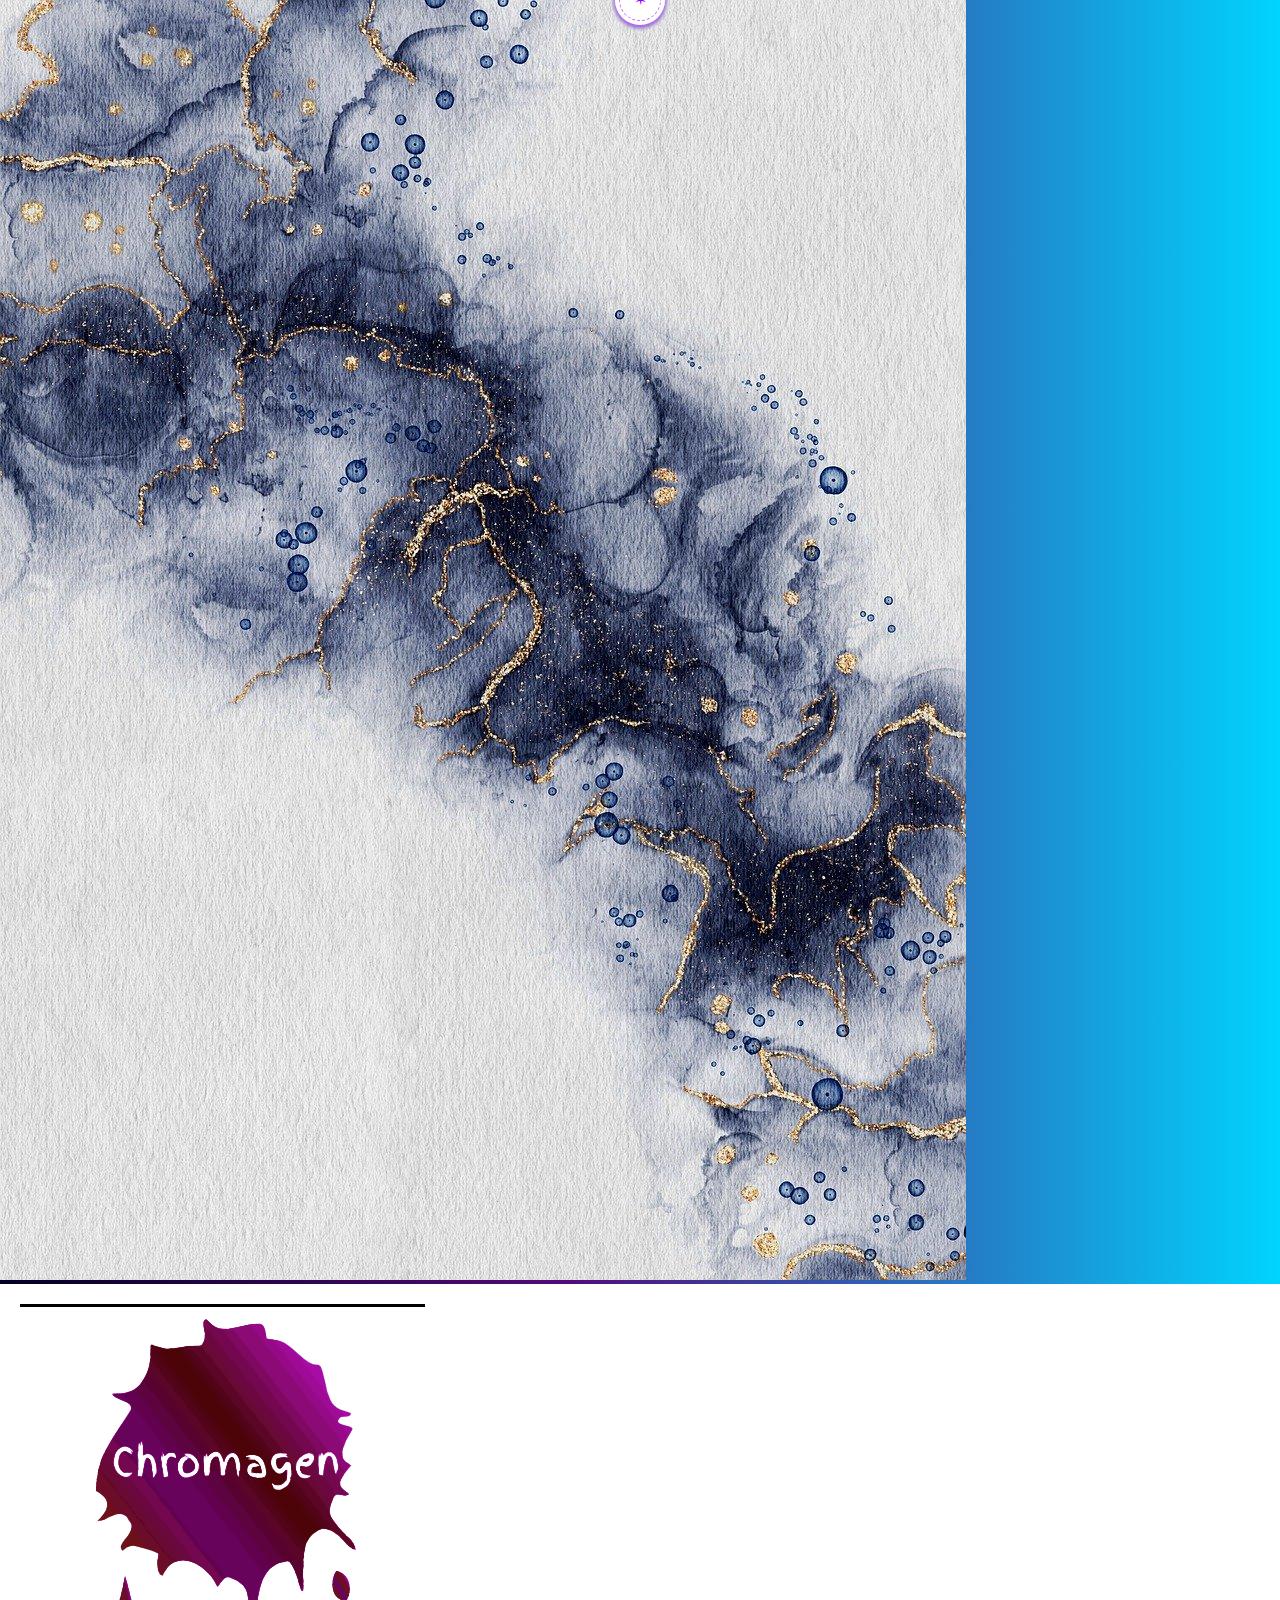
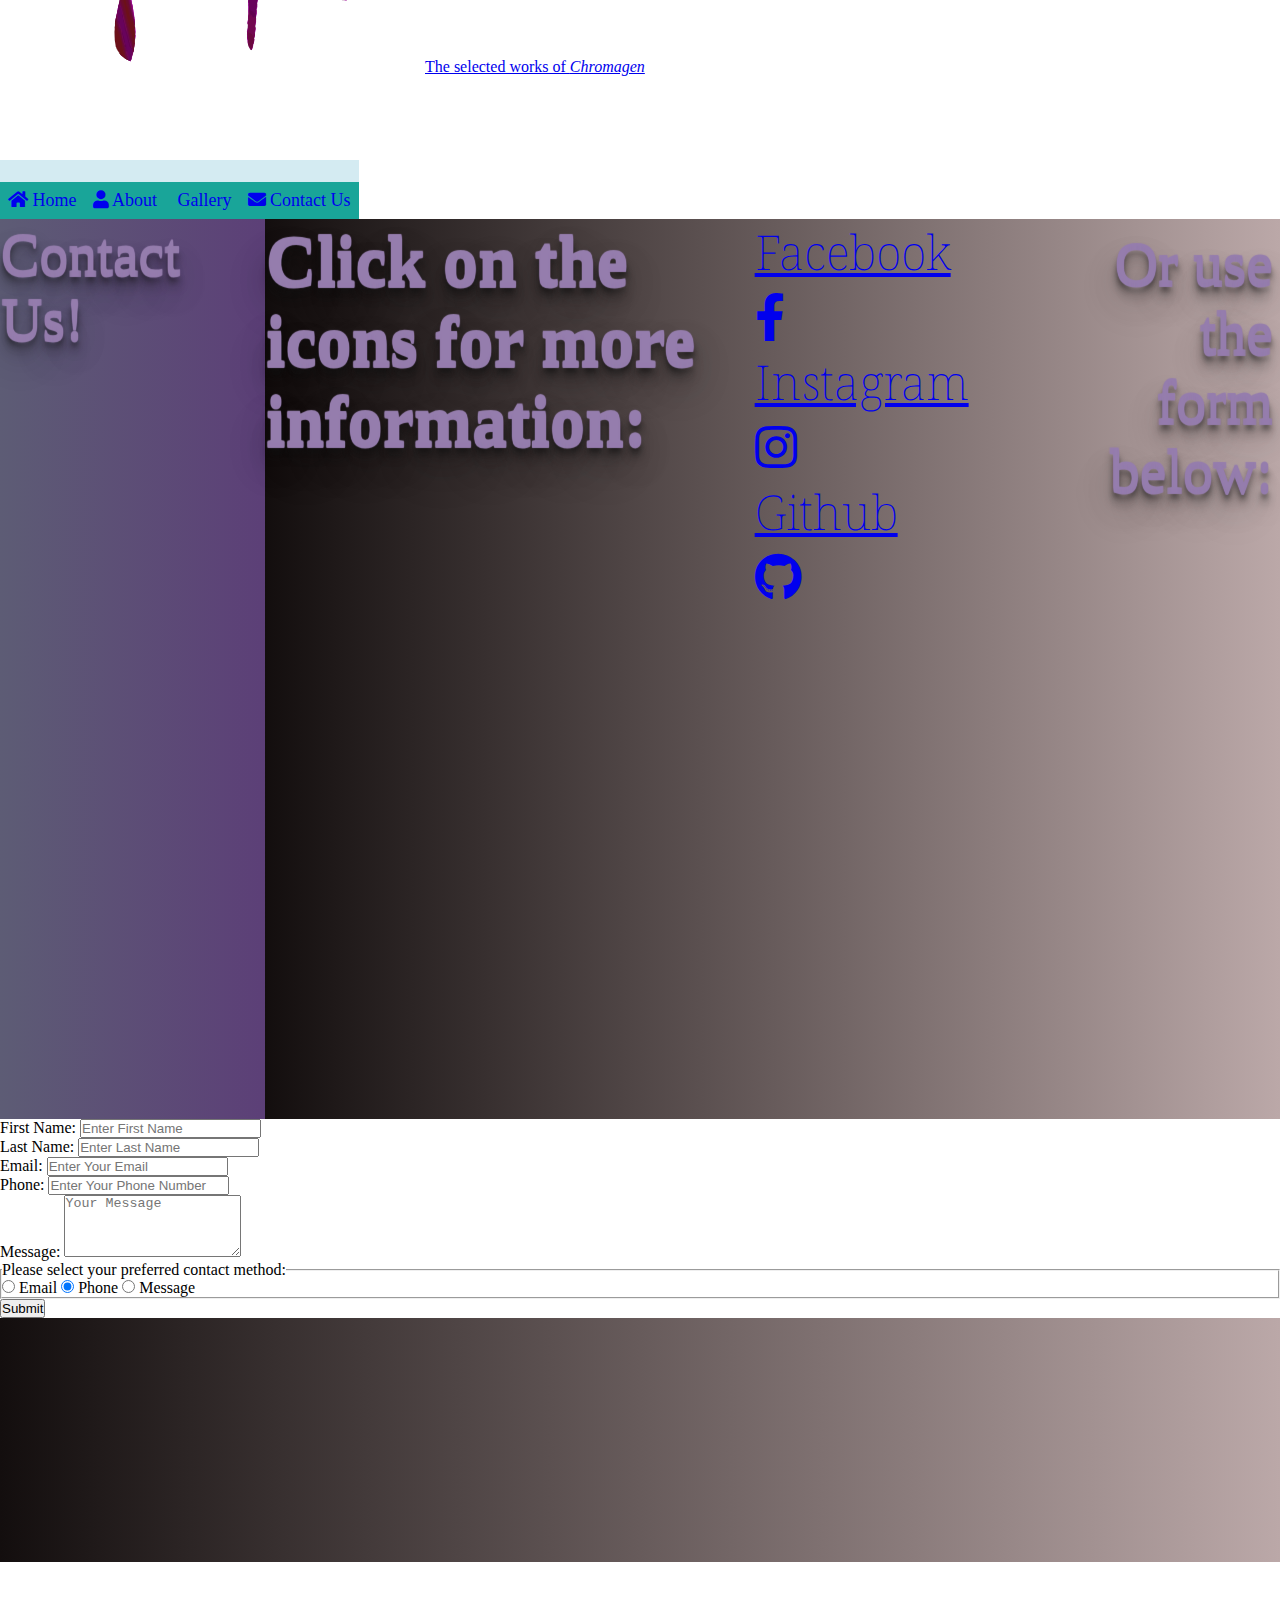
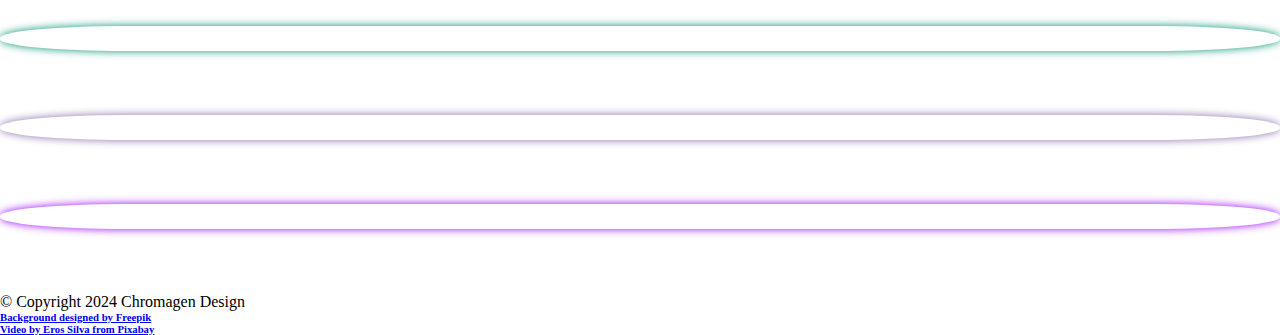
<file: contact.html>
<!Doctype html>

<html lang="en-US">

<!-- Comments-->

<!--
	Description: This is the contact page.-->

<head>
    <title>Chromagen| Contact Us</title>
    <meta http-equiv="X-UA-Compatible" content="IE=edge">

    <!-- Mobile Metas -->

    <meta name="viewport" content="width=device-width, initial-scale=1, shrink-to-fit=no">

    <!-- Site Metas -->

    <meta charset="utf-8">

    <meta name="author" content="Chromagen Design">

    <meta name="keywords" content="art, design, traditional media">

    <link rel="shortcut icon" type="image/jpg" href="media/images/ChromagenLogo.PNG">
    <link rel="stylesheet" href="Css/contact.css">
    <link rel="stylesheet" href="Css/style.css">
    <link rel="preconnect" href="https://fonts.googleapis.com">
    <link href="https://fonts.googleapis.com/css2?family=Fredoka+One&display=swap" rel="stylesheet">
    <link rel="preconnect" href="https://fonts.gstatic.com" crossorigin>
    <link href="https://fonts.googleapis.com/css2?family=Noto+Serif:ital,wght@0,100..900;1,100..900&display=swap"
        rel="stylesheet">
    <link rel="stylesheet" href="https://cdnjs.cloudflare.com/ajax/libs/font-awesome/5.15.3/css/all.min.css">
</head>

<body>
    <span id="background"></span>
    <div id="page">
        <div class="sidebar"><img src="media/images/background1.jpg" alt="background image"><span class="spanImage"></span>
        </div>

        <div class="logo"><img src="media/images/ChromagenLogo.PNG" alt="Chromagen Logo"><a href="/index.html">The selected
                works of <em>Chromagen</em></a></div>
    </div>
    <!-- /#logo -->
    <!-- Load an icon library -->
	<!-- Navigation section -->
    <nav id="navigation">

        <ul class="topnav">

            <li><a href="/index.html" class="home"><i class="fa fa-home"></i> Home</a></li>

            <li><a href="/about.html" class="about"><i class="fa fa-user"></i> About</a></li>

            <li><a href="/gallery.html" class="gallery"><i class="fa fa-picture-o"></i> Gallery</a></li>

            <li  class="selected"><a href="/contact.html" class="contact"><i class="fa fa-envelope"></i> Contact Us</a>
<ul class="contact-sub-menu">
<li><a href="/invitation.html"><i class="fa fa-envelope-open-o" aria-hidden="true">Invitation</i></a></li>
				<li><a href="/volunteer.html"><i class="fa fa-users" aria-hidden="true"></i>Volunteers</a>
                </li>
                <li><i class="fa fa-camera-retro" aria-hidden="true"></i><a href="/helpinggallery.html">Collection</a>
                </li>
                <li><a href="/registration.html"><i class="fa fa-sign-in" aria-hidden="true"></i>Registration</a>
                </li>
            </ul>
            </li>
	</ul>
        </nav>
    <!-- /#navigation -->
    <!--Contact-->
    <div class="main">
        <div class="topintro">
            <h1>Contact Us!</h1>
        </div>
        <div class="contactbox">
                <div class="Noto-effect-ice">
                    <h4>Click on the icons for more information:</h4>
                </div>
                <div class="wrapper">
                    <div class="icon facebook">
                        <a href="https://urldefense.com/v3/__https://www.facebook.com/__;!!A2VBZwsE!0PZpbl833ipITVn4uTpodB1Ih3XUsaXetYZh86CujBsJKlA6u27UZ6olhgn9r6nxW8adJWPpwhZ7iongvnE$"
                            class="icon facebook">
                            <div class="tooltip">Facebook</div>
                            <span><i class="fab fa-facebook-f"></i></span>
                        </a>
                        <a href="https://urldefense.com/v3/__https://www.instagram.com__;!!A2VBZwsE!0PZpbl833ipITVn4uTpodB1Ih3XUsaXetYZh86CujBsJKlA6u27UZ6olhgn9r6nxW8adJWPpwhZ7H6BeQtw$"
                            class="icon instagram">
                            <div class="tooltip">Instagram</div>
                            <span><i class="fab fa-instagram"></i></span>
                        </a>
                        <a href="https://urldefense.com/v3/__https://www.github.com__;!!A2VBZwsE!0PZpbl833ipITVn4uTpodB1Ih3XUsaXetYZh86CujBsJKlA6u27UZ6olhgn9r6nxW8adJWPpwhZ7K-oWxY8$"
                            class="icon github">
                            <div class="tooltip">Github</div>
                            <span><i class="fab fa-github"></i></span>
                        </a>
                    </div>
                </div>
            <div class="input">

                <p>Or use the form below:</p>
            </div>
        </div>
    </div>
     <!-- Contact Form Section -->
        <section>
            <form id="contactForm" onsubmit="handleSubmit(event)">
                <div class="form-row">
                    <label for="first_name">First Name:</label>
                    <input type="text" id="first_name" name="first_name" placeholder="Enter First Name" required>
                </div>

                <div class="form-row">
                    <label for="last_name">Last Name:</label>
                    <input type="text" id="last_name" name="last_name" placeholder="Enter Last Name" required>
                </div>

                <div class="form-row">
                    <label for="email">Email:</label>
                    <input type="email" id="email" name="email" placeholder="Enter Your Email" required>
                </div>

                <div class="form-row">
                    <label for="phone">Phone:</label>
                    <input type="tel" id="phone" name="phone" placeholder="Enter Your Phone Number" required>
                </div>

                <div class="form-row">
                    <label for="message">Message:</label>
                    <textarea id="message" name="message" rows="4" placeholder="Your Message" required></textarea>
                </div>
		     <fieldset>
                        <legend>Please select your preferred contact method:</legend>
                        <div>
                          <!-- Default selected radio button -->
<input type="radio" name="contact" value="email"> Email
<input type="radio" name="contact" value="phone" checked> Phone
<input type="radio" name="contact" value="message"> Message
                        </div>
                    </fieldset>

                <div class="button-group">
                    <button type="submit">Submit</button>
                </div>
            </form>
        </section>
    <div class="rightside">
        <div id="videobox">
            
                <video width="320" height="240" autoplay muted>
                    <source src="media/social.mp4" type="video/mp4">
                    <source src="media/social.mp4" type="video/ogg">
                    Your browser does not support the video tag.
                </video>
            </div>
        </div>

        <div class="astrodivider">

            <div class="astrodividermask"></div><span><i>&#10038;</i></span>

        </div>



        <div class="astrodivider purple">

            <div class="astrodividermask"></div><span><i>&#10038;</i></span>

        </div>



        <div class="astrodivider neonpurple">

            <div class="astrodividermask"></div><span><i>&#10038;</i></span>

        </div>
        <footer>
            <p> &copy; Copyright 2024 Chromagen Design</p>

            <a
                href="https://urldefense.com/v3/__http://www.freepik.com__;!!A2VBZwsE!0PZpbl833ipITVn4uTpodB1Ih3XUsaXetYZh86CujBsJKlA6u27UZ6olhgn9r6nxW8adJWPpwhZ7ZuRNLUs$">
                <h6>Background designed by Freepik</h6>
                <h6>Video by Eros Silva from Pixabay</h6>
            </a>

        </footer>
        <!-- /.footer -->
       
    <script>
        /**
         * Handle form submission by redirecting to the confirmation page
         * with the form data passed in the query string.
         */
        function handleSubmit(event) {
            event.preventDefault(); // Prevent the form from reloading the page

            // Collect form data
            const firstName = document.getElementById('first_name').value.trim();
            const lastName = document.getElementById('last_name').value.trim();
            const email = document.getElementById('email').value.trim();
            const phone = document.getElementById('phone').value.trim();

            // Construct the query string for the confirmation page
            const queryString = `?first_name=${encodeURIComponent(firstName)}&last_name=${encodeURIComponent(lastName)}&email=${encodeURIComponent(email)}&phone=${encodeURIComponent(phone)}`;

            // Redirect to the confirmation page with the query string
            window.location.href = `comfirm.html${queryString}`;
        }
    </script>
</body>

</html>
</file>
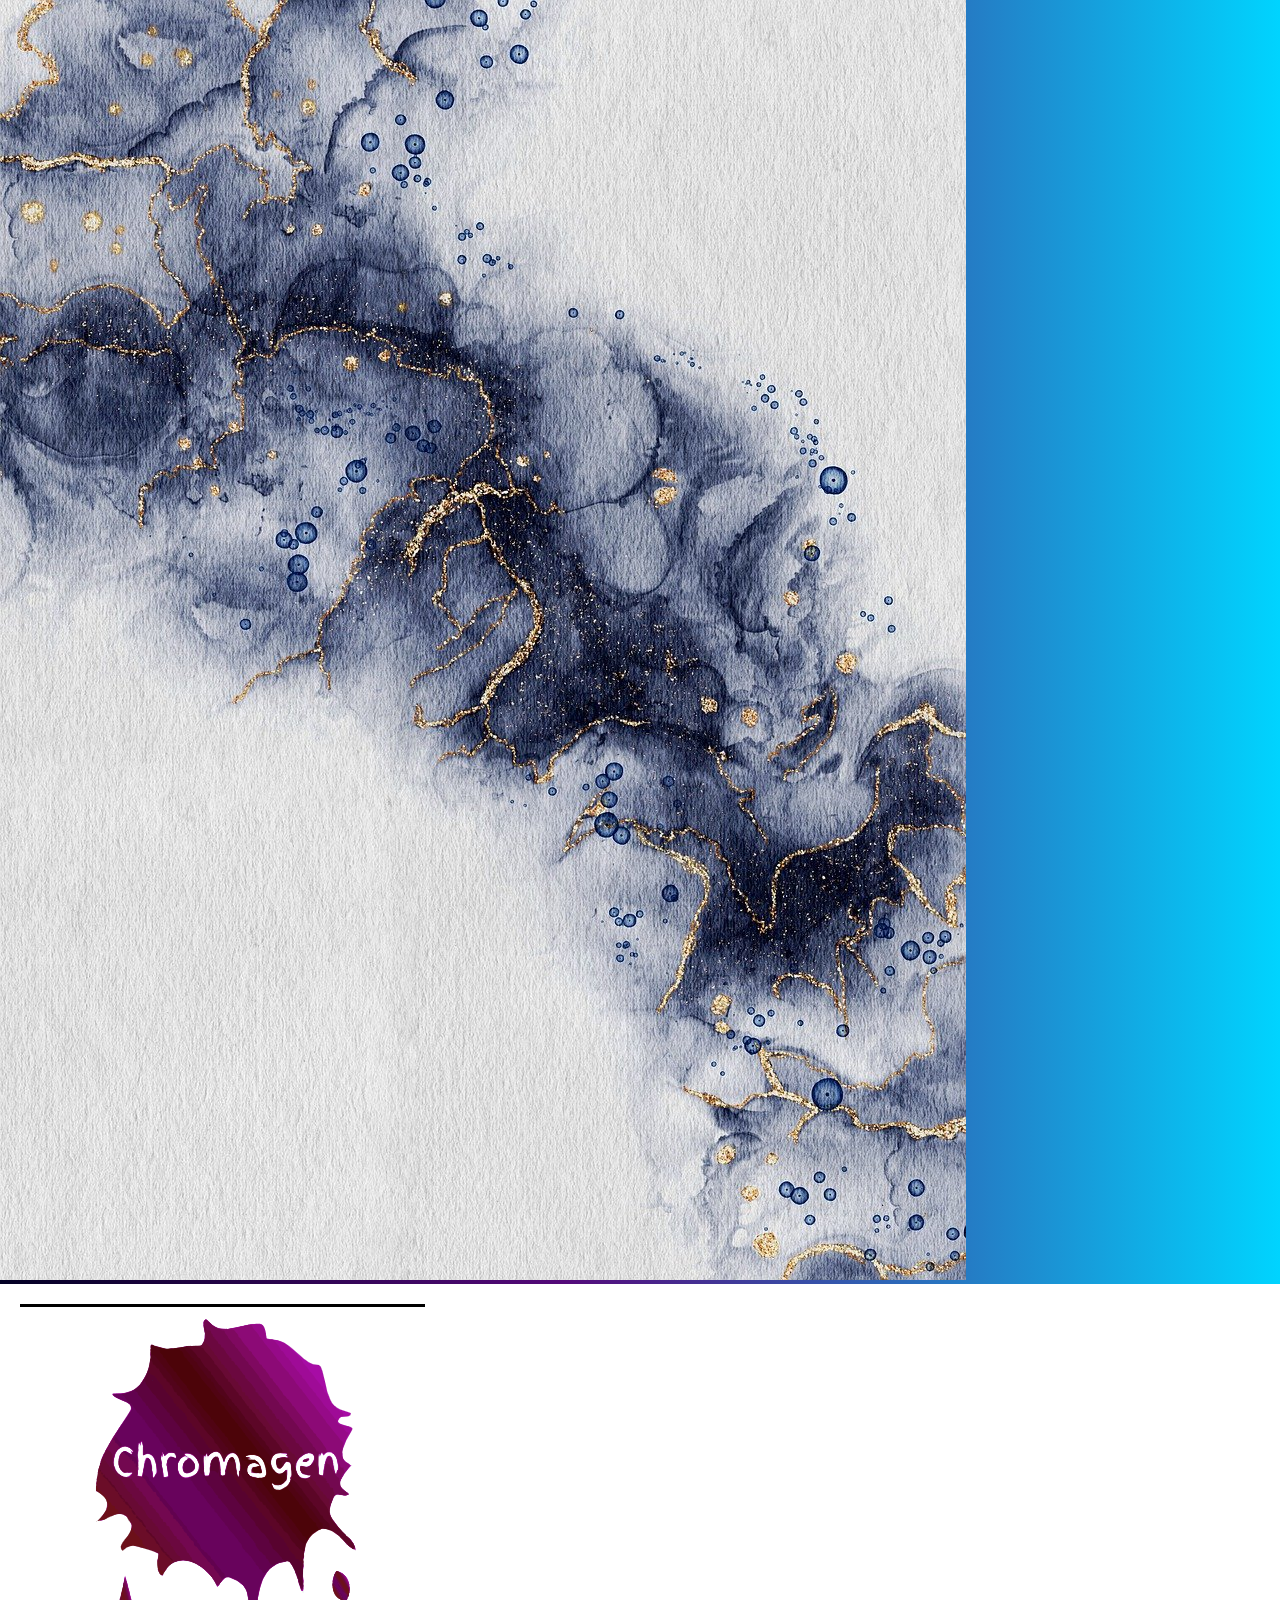
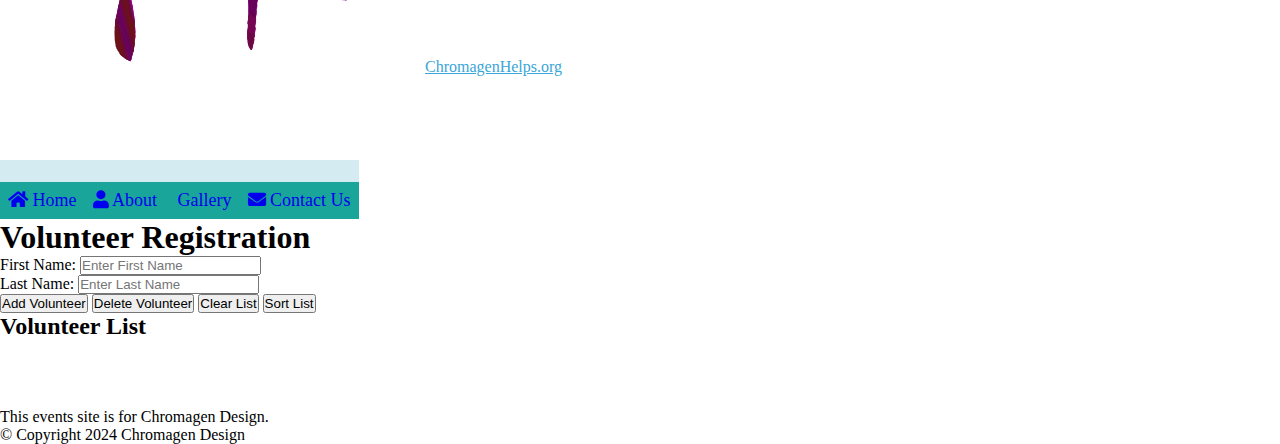
<file: volunteer.html>
<!Doctype html>



<html lang="en-US">



<!-- Comments-->



<!--

	Description: This is the volunteer page.-->



<head>

    <title>Chromagen| Volunteers</title>



    <!-- Mobile Metas -->



    <meta name="viewport" content="width=device-width, initial-scale=1.0">



    <!-- Site Metas -->



    <meta charset="utf-8">



    <meta name="author" content="Chromagen Design">



    <meta name="keywords" content="art, design, traditional media">



    <link rel="shortcut icon" type="image/jpg" href="media/images/ChromagenLogo.PNG">

    <link rel="stylesheet" href="Css/contact.css">

    <link rel="stylesheet" href="Css/style.css">

    <link rel="preconnect" href="https://fonts.googleapis.com">

    <link href="https://fonts.googleapis.com/css2?family=Fredoka+One&display=swap" rel="stylesheet">

    <link rel="preconnect" href="https://fonts.gstatic.com" crossorigin>

    <link href="https://fonts.googleapis.com/css2?family=Noto+Serif:ital,wght@0,100..900;1,100..900&display=swap"

        rel="stylesheet">

    <link rel="stylesheet" href="https://cdnjs.cloudflare.com/ajax/libs/font-awesome/5.15.3/css/all.min.css">

	<script src="js/volunteers.js" defer></script>

</head>



<body>

<header>

 <span id="background"></span>

    <div id="page">

        <div class="sidebar"><img src="media/images/background1.jpg" alt="background image"><span class="spanImage"></span>

        </div>

        <div class="top">

            <a class="logo" href="index.html"><img src="media/images/ChromagenLogo.PNG" alt="Chromagen Logo">ChromagenHelps<span class="dotcom">.org</span></a></div>

        </div>

		<!-- Navigation section -->

    <nav id="navigation">



        <ul class="topnav">



            <li><a href="/index.html" class="home"><i class="fa fa-home"></i> Home</a></li>



            <li><a href="/about.html" class="about"><i class="fa fa-user"></i> About</a></li>



            <li><a href="/gallery.html" class="gallery"><i class="fa fa-picture-o"></i> Gallery</a></li>



            <li><a href="/contact.html" class="contact"><i class="fa fa-envelope"></i> Contact Us</a>

<ul class="contact-sub-menu">

<li></li><a href="/invitation.html"><i class="fa fa-envelope-open-o" aria-hidden="true">Invitation</i></a></li>

				<li class="selected"><a href="/volunteer.html"><i class="fa fa-users" aria-hidden="true"></i>Volunteers</a>

                </li>

                <li><i class="fa fa-camera-retro" aria-hidden="true"></i><a href="/helpinggallery.html">Collection</a>

                </li>

                <li><a href="/registration.html"><i class="fa fa-sign-in" aria-hidden="true"></i>Registration</a>

                </li>

            </ul>

            </li>

			</ul>

        </nav>

		<!-- /#navigation -->

    </header>

	<h1>Volunteer Registration</h1>

	<!-- Form Section -->

	<section>

    <form id="volunteerForm" onsubmit="addVolunteer(event)">

        <div class="form-row">

                    <label for="first_name">First Name:</label>

                    <input type="text" id="first_name" placeholder="Enter First Name" required>

                </div>



                <div class="form-row">

                    <label for="last_name">Last Name:</label>

                    <input type="text" id="last_name" placeholder="Enter Last Name" required>

                </div>



                <div class="button-group">

                    <button type="submit" id="add_button">Add Volunteer</button>

                    <button type="button" id="delete_button">Delete Volunteer</button>

                    <button type="button" id="clear_button">Clear List</button>

                    <button type="button" id="sort_button">Sort List</button>

                </div>

            </form><!-- /Form Section -->

			<h2>Volunteer List</h2>

			<ul id="volunteerList"></ul>

	</section>

    <footer>This events site is for Chromagen Design.

	<p> &copy; Copyright 2024 Chromagen Design</p>

    </footer>

</body>



</html>
</file>
<file: Css/contact.css>
*,

::after,

::before {

  margin: 0;

  padding: 0;

  box-sizing: border-box;
}

.container {
  display: grid;
  grid-template-columns: 0.5fr 1.5fr 0.5fr;
  grid-template-rows: 1fr 3.5fr 1fr;
  gap: 0px 3px;
  background-image:  linear-gradient(to right, rgb(19, 14, 14), rgb(187, 168, 168));
  background-image: url("Images/background1.jpg");
  background-size: cover;
  background-repeat: no-repeat;
  grid-template-areas:
    "header header header"
    "sidebar main rightside"
    "footer footer footer";
}

.header {
  grid-area: header;
  /* single image */
 background-image:  linear-gradient(to right, rgb(19, 14, 14), rgb(187, 168, 168));
  background-image: url("Images/background1.jpg");
  background-size: cover;
  background-repeat: no-repeat;
  font-family: "Noto Serif", system-ui;
  font-weight: lighter;
  font-style: normal;
  font-variation-settings: 'wdth'100;
  font-variation-settings: 'wght'50;
  font-size: large;
  inline-size: fit-content;
  min-block-size: 100vh;
  display: inline-flex;
  place-content: center;
  place-items: flex-start left;
}

.topintro h1 {
  grid-area: header;
  font-size: larger;

  font-weight: 400;
  padding-inline-end: 1em;
  color: transparent;
  -webkit-background-clip: text;
  background-clip: text;

 
  text-align: start;

  margin: auto;

  text-shadow: 1px 1px 1px #957dad,

    1px 2px 1px #957dad,

    1px 3px 1px #957dad,

    1px 4px 1px #957dad,

    1px 5px 1px #957dad,

    1px 6px 1px #957dad,

    1px 10px 5px rgba(16, 16, 16, 0.5),

    1px 15px 10px rgba(16, 16, 16, 0.4),

    1px 20px 30px rgba(16, 16, 16, 0.3),

    1px 25px 50px rgba(16, 16, 16, 0.2);

  font-family: Noto, serif;
}

.logo {
  grid-area: header;
  float: inline-start;
  inset-block-start: 0;
  inset-inline-start: 0;
  inline-size: 100%;
  block-size: 100%;
  z-index: 1;
  color: rgb(58, 166, 216);
  padding: 20px;
}

.main {
  grid-area: main;
  /* single image */
 background-image:  linear-gradient(to right, rgb(19, 14, 14), rgb(187, 168, 168));
  background-image: url("Images/background1.jpg");
  background-size: 100%;
  background-repeat: no-repeat;
  font-family: "Noto Serif", system-ui;
  font-weight: lighter;
  font-style: normal;
  font-variation-settings: 'wdth'100;
  font-variation-settings: 'wght'60;
  font-size: 10vw;
  inline-size: auto;
  writing-mode: horizontal-tb;
  min-block-size: 20px;
  display: flow-root;
  place-content: center start;
  place-items: flex-start left;
}

.footer {
  grid-area: footer;
  background-image:  linear-gradient(to right, rgb(19, 14, 14), rgb(187, 168, 168));
  background-image: url("Images/background1.jpg");
  background-size: cover;
  background-repeat: no-repeat;
  line-height: 40px;
  display: block;
  place-content: start;
  place-items: flex-start left;
  font-size: 1em
}

.astrodividermask:after {
  content: "";
  display: block;
  margin: 5% 0;
  inline-size: 100%;
  block-size: 25px;
  border-radius: 125px/12px;
  box-shadow: 0 0 8px #049372
}

.astrodivider span {
  inline-size: 50px;
  block-size: 50px;
  position: absolute;
  inset-block-end: 100%;
  margin-block-end: -25px;
  inset-inline-start: 50%;
  margin-inline-start: -25px;
  border-radius: 100%;
  box-shadow: 0 2px 4px #4fb39c;
  background: #fff
}

.astrodivider i {
  position: absolute;
  inset-block-start: 4px;
  inset-block-end: 4px;
  inset-inline-start: 4px;
  inset-inline-end: 4px;
  border-radius: 100%;
  border: 1px dashed #68beaa;
  text-align: center;
  line-height: 40px;
  font-style: normal;
  color: #049372
}

.purple .astrodividermask:after {
  box-shadow: 0 0 8px #886fac
}

.astrodivider.purple span {
  box-shadow: 0 2px 4px #ab9ac4
}

.astrodivider.purple i {
  border: 1px dashed #b7a8cd;
  color: #886fac
}

.neonpurple .astrodividermask:after {
  box-shadow: 0 0 8px #9d00ff
}

.astrodivider.neonpurple span {
  box-shadow: 0 2px 4px #ba4cff
}

.astrodivider.neonpurple i {
  border: 1px dashed #c466ff;
  color: #9d00ff
}

.sidebar {
  grid-area: sidebar;
  background-image: linear-gradient(90deg, rgb(28, 26, 73) 0%, rgba(84, 9, 121, 1) 44%, rgba(0, 212, 255, 1) 100%);
  background-repeat: no-repeat;
  block-size: 300px;
  inline-size: 100%;
  position: relative;
  inset-block-start: auto;
  flex-direction: column;
  flex-wrap: wrap;
  inline-size: 100%;
  block-size: 100%;
  display: -webkit-inline-box;
}

.sidebar p,
ul {
  margin-block-start: 5%;
  font-size: 1.8em;
  list-style-type: none;
  list-style-position: outside;

  background-color: #d4ebf2;
  text-align: start;
  display: -webkit-inline-box;
  flex-direction: column;
  flex-wrap: wrap;
}

li a {
  display: block;
  padding: 8px 16px;
  text-decoration: none;
}

.rightside {
  grid-area: rightside;
  background-image:  linear-gradient(to right, rgb(19, 14, 14), rgb(187, 168, 168));
  background-repeat: no-repeat;
  block-size: 300px;
  inline-size: 100%;
  position: relative;
  inset-block-start: auto;
  flex-direction: column;
  flex-wrap: wrap;
  inline-size: 100%;
  block-size: 100%;
  display: -webkit-inline-box;
}
.contactbox {
  grid-area: main;
 background-image:  linear-gradient(to right, rgb(19, 14, 14), rgb(187, 168, 168));
  font-family: "Noto Serif", system-ui;
  font-weight: lighter;
  font-style: normal;
  font-variation-settings: "wdth"100;
  font-size: 48px;
  -webkit-fill-available: 100%;
  inline-size: fit-content;
  min-block-size: 100vh;
  display: inline-flex;
  place-content: center start;
  place-items: flex-start left;
}

.contactbox h4 {

  font-size: 70px;

  font-weight: 600;
  -webkit-text-size-adjust: inherit;
  text-size-adjust: 15%;


  color: transparent;
  -webkit-background-clip: text;
  background-clip: text;
  text-align: start;

  margin: auto;

  text-shadow: 1px 1px 1px #957dad,

    1px 2px 1px #957dad,

    1px 3px 1px #957dad,

    1px 4px 1px #957dad,

    1px 5px 1px #957dad,

    1px 6px 1px #957dad,

    1px 10px 5px rgba(16, 16, 16, 0.5),

    1px 15px 10px rgba(16, 16, 16, 0.4),

    1px 20px 30px rgba(16, 16, 16, 0.3),

    1px 25px 50px rgba(16, 16, 16, 0.2);

  font-family: Noto, serif;
}
.contactbox p {
  grid-area: main;
  display: block;
  max-inline-size: 400px;
  writing-mode: horizontal-tb;

  margin: 5% 0;font-size: 60px;

  font-weight: 500;
  -webkit-text-size-adjust: inherit;
  text-size-adjust: 15%;
  color: transparent;
  -webkit-background-clip: text;
  background-clip: text;
  font-family: Noto, serif;
  text-align: end;

  margin: auto;

  text-shadow: 1px 1px 1px #957dad,

    1px 2px 1px #957dad,

    1px 3px 1px #957dad,

    1px 4px 1px #957dad,

    1px 5px 1px #957dad,

    1px 6px 1px #957dad,

    1px 10px 5px rgba(16, 16, 16, 0.5),

    1px 15px 10px rgba(16, 16, 16, 0.4),

    1px 20px 30px rgba(16, 16, 16, 0.3),

    1px 25px 50px rgba(16, 16, 16, 0.2);
}


 .form {
  grid-area: main;
  display: inline-block;
  -webkit-text-size-adjust: inherit;
  text-size-adjust: 20%;
  -webkit-appearance: none;
  -moz-appearance: none;
     appearance: none;
     font-family: "Noto Serif", system-ui;
     text-align: -webkit-match-parent;
  text-align: match-parent;
  font-size: 20px;
  font-style: normal;
  color:#5c07e4;
  max-inline-size: 400px;
  writing-mode: horizontal-tb;
  margin: 5% 0;

}

.input {
  font-family: "Noto Serif", system-ui;
  -webkit-text-size-adjust: inherit;
  text-size-adjust: 15%;
  font-weight: normal;
  font-style: normal;
  font-variation-settings: "wdth"100;
  font-size: 18px;
  inline-size: 50%;

  padding: 8px;

  margin-block-end: 20px;

  box-sizing: border-box;

}
.subbutton {
  grid-area: main;

  inline-size: 150px;

  block-size: 50px;

  border-radius: 180px;

  position: relative;

  inset-inline-start: 40%;

  inset-block-start: 40%;

  background: linear-gradient(60deg, #f79533, #f37055, #ef4e7b, #a166ab, #5073b8, #1098ad, #07b39b, #6fba82);

  cursor: pointer;

  line-height: 12px
}

.subbutton:before {
  grid-area: main;

  content: '';

  z-index: 1;

  position: absolute;

  display: block;

  inline-size: 80%;

  block-size: 70%;

  inset-block-start: 15%;

  inset-inline-start: 10%;

  transition: .3s opacity ease-in-out;

  filter: blur(15px);

  opacity: 0;

  background: linear-gradient(60deg, #f79533, #f37055, #ef4e7b, #a166ab, #5073b8, #1098ad, #07b39b, #6fba82);

}

.subbutton:hover:before {
  grid-area: main;

  opacity: 1;
  transition: .3s opacity ease-in-out;
  filter: blur(25px);
  background: linear-gradient(60deg, #f79533, #f37055, #ef4e7b, #a166ab, #5073b8, #1098ad, #07b39b, #6fba82);

}
.subbutton:after {
  grid-area: main;
  content: 'Submit';
  text-align: center;
  line-height: 40px;
  font-size: 18px;
  color: rgba(235, 235, 235, 1);
  font-weight: bold;
  z-index: 5;
  display: block;
  border-radius: 180px;
  inline-size: 92%;
  block-size: 80%;
  inset-block-start: 10%;
  inset-inline-start: 4%;
  background-color: #131416;
}



.wrapper {
  display: grid;
  grid-gap: 1em;
  grid-template-areas:
    "header header header"
    "sidebar main rightside"
    "sidebar main rightside"
    "sidebar main rightside"
    "sidebar main rightside"
    "footer footer footer";
}

@media only screen and (min-inline-size: 250px) {
  .wrapper {

    grid-template-columns: 10% auto;
    grid-template-areas:
      "header header header"
      "sidebar main rightside"
      "sidebar main rightside"
      "sidebar main rightside"
      "sidebar main rightside"
      "footer footer footer";
  }

  @media only screen and (min-inline-size: 300px) {
    .wrapper {
      grid-gap: 20px;
      grid-template-columns: 100px auto 100px;
      grid-template-areas:
        "header  header  header"
        "sidebar main rightside"
        "footer  footer  footer";
      max-inline-size: 300px;
    }
  }
}
.videobox {
  grid-area: rightside;
  max-inline-size: 20em;
  max-block-size: 30.875rem;
  block-size: 100%;
  margin: 1.25rem auto;
  padding: 1.051%;
  background-color: rgb(102, 102, 102);
  display: inline-block;
  inset-inline-start: 25%;
  position: static;
  inset-block-start: 25%;
}

.astrodividermask:after {

  content: "";
  display: block;
  margin: -25px auto 0;
  inline-size: 100%;
  block-size: 25px;
  border-radius: 125px/12px;
  box-shadow: 0 0 8px #049372
}
</file>
<file: Css/style.css>
*,

::after,

::before {

  margin: 0;

  padding: 0;

  box-sizing: content-box;
}

.container {
  display: grid;
  grid-template-columns: 0.5fr 1.5fr 0.5fr;
  grid-template-rows: 1fr 3.5fr 1fr;
  gap: 0px 3px;
  background-image: linear-gradient(rgb(19, 14, 14), rgb(187, 168, 168));
  background-image: url("Images/background1.jpg");
  background-size: cover;
  background-repeat: no-repeat;
  grid-template-areas:
    "header header header"
    "sidebar main rightside"
    "footer footer footer";
}

.header {
  grid-area: header;
  /* single image */
  background-image: linear-gradient(rgb(19, 14, 14), rgb(187, 168, 168));
  background-image: url("Images/background1.jpg");
  background-size: cover;
  background-repeat: no-repeat;
  font-family: "Noto Serif", system-ui;
  font-weight: lighter;
  font-style: normal;
  font-variation-settings: 'wdth'100;
  font-variation-settings: 'wght'50;
  font-size: large;
  inline-size: fit-content;
  min-block-size: 100vh;
  display: inline-flex;
  place-content: center;
  place-items: flex-start left;
}

.topintro h1 {
  grid-area: header;
  font-size: larger;

  font-weight: 400;
padding-inline-end: 1em;
  color: transparent;

  background-clip: text;
  background-clip: text;

  -webkit-background-clip: text;
  text-align: start;

  margin: auto;

  text-shadow: 1px 1px 1px #957dad,

    1px 2px 1px #957dad,

    1px 3px 1px #957dad,

    1px 4px 1px #957dad,

    1px 5px 1px #957dad,

    1px 6px 1px #957dad,

    1px 10px 5px rgba(16, 16, 16, 0.5),

    1px 15px 10px rgba(16, 16, 16, 0.4),

    1px 20px 30px rgba(16, 16, 16, 0.3),

    1px 25px 50px rgba(16, 16, 16, 0.2);

  font-family: Noto, serif;
}

.logo {
     grid-area: header;
  float: inline-start;
  inset-block-start: 0;
  inset-inline-start: 0;
  inline-size: 100%;
  block-size: 100%;
  z-index: 1;
  color: rgb(58, 166, 216);
  padding: 20px;
}

.intro {
  grid-area: main;
  /* single image */
  background-image: linear-gradient(25deg, rgb(19, 14, 14), 75deg, rgb(187, 168, 168));
  background-image: url("Images/background1.jpg");
  background-size: 30%;
  background-repeat: no-repeat;
  font-family: "Noto Serif", system-ui;
  font-weight: lighter;
  font-style: normal;
  font-variation-settings: 'wdth'100;
  font-variation-settings: 'wght'60;
  font-size: relative-size;
  inline-size: auto;
writing-mode: horizontal-tb;
 min-block-size: 20px;
  display: flow-root;
  place-content: align-items;
  place-items: flex-start left;
}
.form-container {
  text-align: center;
  padding-block-start: 25px;
}
.form {
  display: none;
  inline-size: 100%;
}
.footer {
  grid-area: footer;
  background-image: url("Images/background1.jpg");
  background-size: cover;
  background-repeat: no-repeat;
  line-height: 40px;
  display: block;
  place-content: start;
  place-items: flex-start left;
  font-size: 1em
}

.astrodividermask:after {
  content: "";
  display: block;
  margin: 5% 0;
  inline-size: 100%;
  block-size: 25px;
  border-radius: 125px/12px;
  box-shadow: 0 0 8px #049372
}

.astrodivider span {
  inline-size: 50px;
  block-size: 50px;
  position: absolute;
  inset-block-end: 100%;
  margin-block-end: -25px;
  inset-inline-start: 50%;
  margin-inline-start: -25px;
  border-radius: 100%;
  box-shadow: 0 2px 4px #4fb39c;
  background: #fff
}

.astrodivider i {
  position: absolute;
  inset-block-start: 4px;
  inset-block-end: 4px;
  inset-inline-start: 4px;
  inset-inline-end: 4px;
  border-radius: 100%;
  border: 1px dashed #68beaa;
  text-align: center;
  line-height: 40px;
  font-style: normal;
  color: #049372
}

.purple .astrodividermask:after {
  box-shadow: 0 0 8px #886fac
}

.astrodivider.purple span {
  box-shadow: 0 2px 4px #ab9ac4
}

.astrodivider.purple i {
  border: 1px dashed #b7a8cd;
  color: #886fac
}

.neonpurple .astrodividermask:after {
  box-shadow: 0 0 8px #9d00ff
}

.astrodivider.neonpurple span {
  box-shadow: 0 2px 4px #ba4cff
}

.astrodivider.neonpurple i {
  border: 1px dashed #c466ff;
  color: #9d00ff
}

.sidebar {
  grid-area: sidebar;
  background-image: linear-gradient rgb(2, 0, 36);
  background-image: linear-gradient(90deg, rgba(2, 0, 36, 1) 0%, rgba(84, 9, 121, 1) 44%, rgba(0, 212, 255, 1) 100%);
  background-repeat: no-repeat;
  position: relative;
  inset-block-start: auto;
  flex-direction: column;
  flex-wrap: stretch;
  inline-size: 100%;
  block-size: 100%;
  display: -webkit-inline-box;
  list-style: none;
  margin: 0;
  padding: 0;
}

nav p,
ul li {
  margin-block-start: 6%;
  font-size: 18px;
  list-style-type: none;
  list-style-position: outside;
  background-color: #19a599;
  text-align: start;
  display: -webkit-inline-box;
   flex-direction: column;
  flex-wrap: stretch;
}

nav ul li a {
  display: -webkit-inline-box;
  position: relative;
  padding: 8px 8px;
  text-decoration: none;
}
nav ul li a:hover { background-color: #f0f0f0;
}
nav ul li ul {
	display: none;
	position: absolute;
	background-color: #fff;
	box-shadow: 0 2px 4px rgba(0, 0, 0, 0.1);
	border: 1px solid #ccc
}
nav ul li:hover ul {
	display: block;
}
nav ul li ul li { 
display: block;
white-space: nowrap;
}
nav ul li ul li a {
	display: block;
	padding: 8px 8px;
	text-decoration: none;
	color: #333;
	transition: background-color 0.3s;
}
nav ul li ul li a:hover {
	background-color: #f0f0f0;
}

.rightside {
  grid-area: rightside;
  block-size: 60vh;
  position: relative;
  inset-block-start: auto;
  flex-direction: column;
  flex-wrap: stretch;
  inline-size: 100%;
  block-size: 100%;
  display: -webkit-inline-box;
  justify-content: right;
  align-items: right;
  order: 0;
  align-self: auto;
}

.main {
  grid-area: main;
  background-image: linear-gradient rgb(55, 54, 65);
  background-image: linear-gradient(90deg, rgb(93, 92, 117) 0%, rgb(91, 31, 122) 44%, rgb(38, 59, 64) 100%);
  background-repeat: repeat;
  font-family: "Noto Serif", system-ui;
  font-weight: lighter;
  font-style: normal;
  font-variation-settings: "wdth"100;
  font-size: 48px;
  inline-size: fit-content;
  min-block-size: 100vh;
  display: inline-flex;
  place-content: left;
  place-items: flex-start left;
}

.main h2 {

  font-size: 70px;

  font-weight: 600;


  color: transparent;
  -webkit-background-clip: text;
  
  text-align: start;

  margin: auto;

  text-shadow: 1px 1px 1px #957dad,

    1px 2px 1px #957dad,

    1px 3px 1px #957dad,

    1px 4px 1px #957dad,

    1px 5px 1px #957dad,

    1px 6px 1px #957dad,

    1px 10px 5px rgba(16, 16, 16, 0.5),

    1px 15px 10px rgba(16, 16, 16, 0.4),

    1px 20px 30px rgba(16, 16, 16, 0.3),

    1px 25px 50px rgba(16, 16, 16, 0.2);

  font-family: Noto, serif;
}


.wrapper {
  display: grid;
  grid-gap: 1em;
  grid-template-areas:
    "header header header"
    "sidebar main rightside"
    "sidebar main rightside"
    "sidebar main rightside"
    "sidebar main rightside"
    "footer footer footer";
}

@media only screen and (min-inline-size: 250px) {
  .wrapper {

    grid-template-columns: 10% auto;
    grid-template-areas:
      "header header header"
      "sidebar main rightside"
      "sidebar main rightside"
      "sidebar main rightside"
      "sidebar main rightside"
      "footer footer footer";
  }

  @media only screen and (min-inline-size: 300px) {
    .wrapper {
      grid-gap: 20px;
      grid-template-columns: 100px auto 100px;
      grid-template-areas:
        "header  header  header"
        "sidebar main rightside"
        "footer  footer  footer";
      max-inline-size: 300px;
    }
  }
}
</file>
